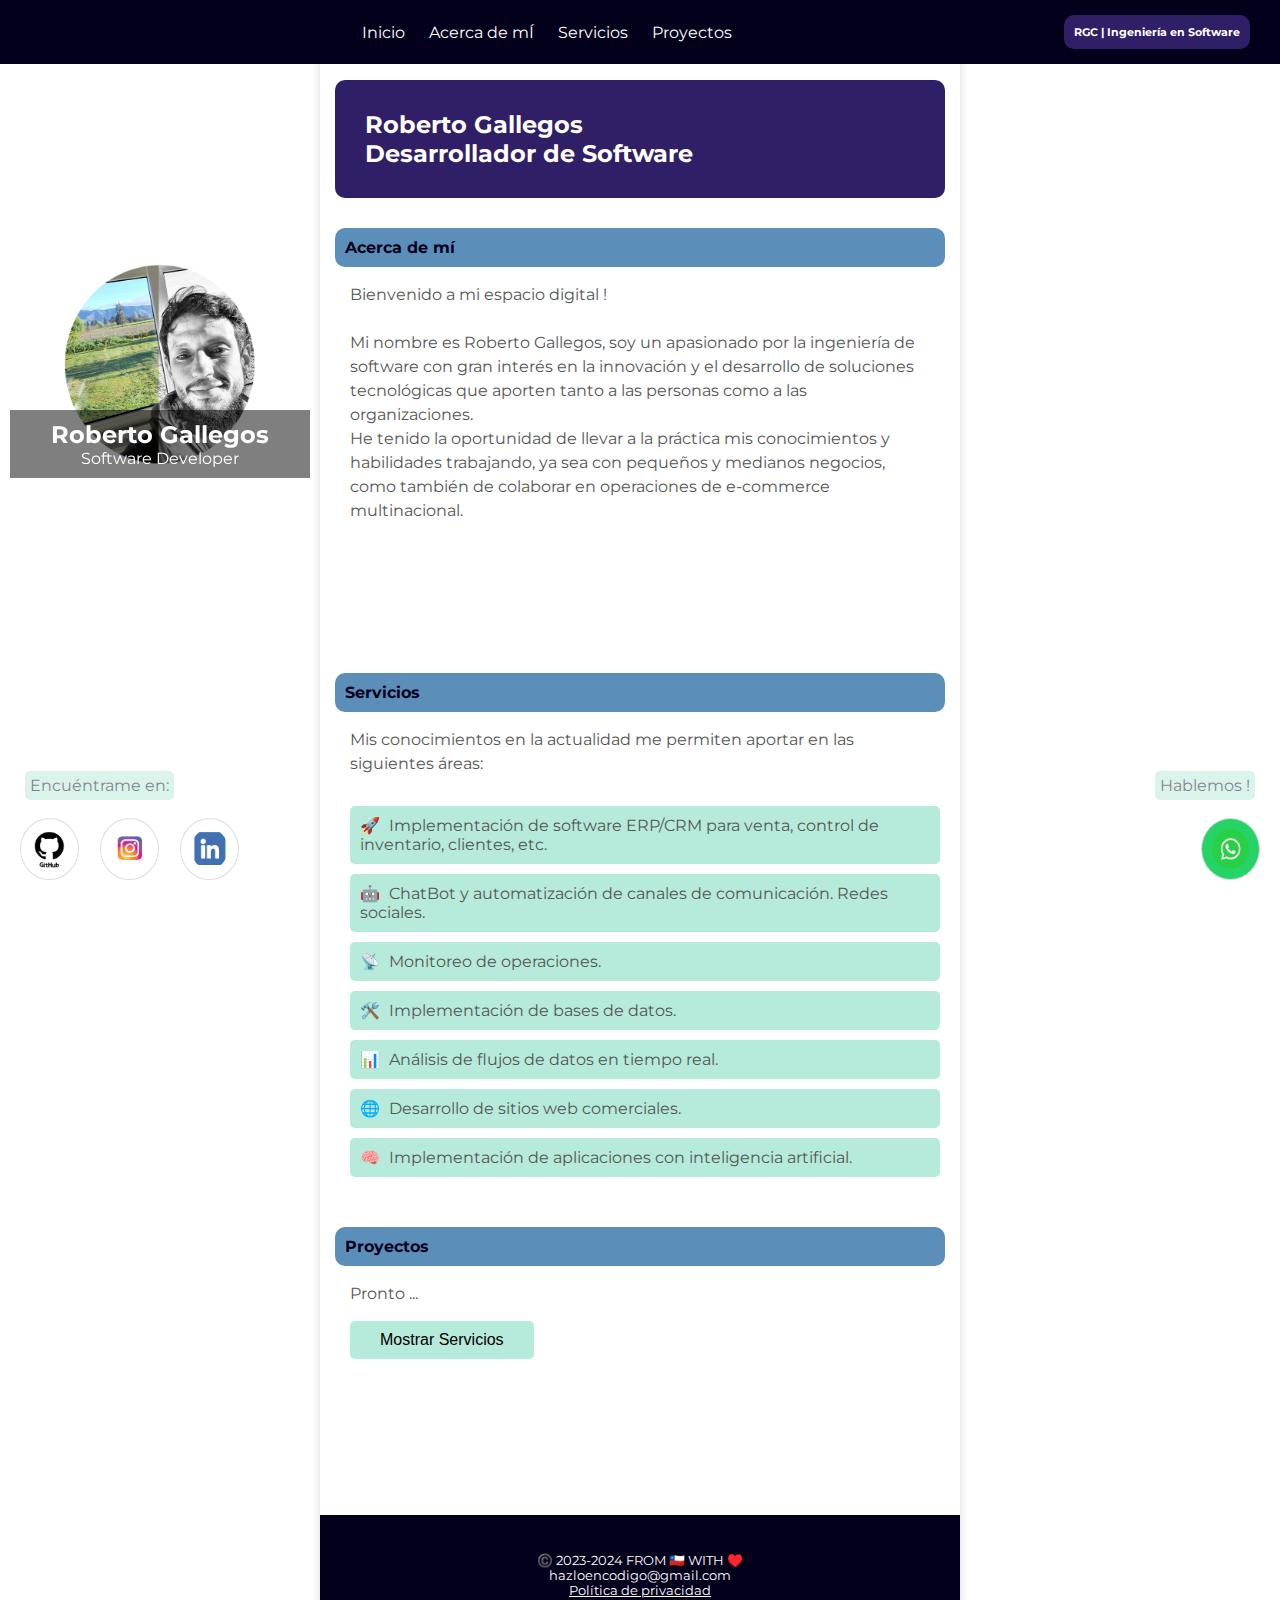
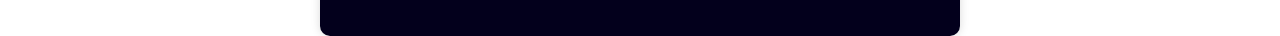
<file: index.html>
<!DOCTYPE html>
<html lang="es">

<head>
    <meta charset="UTF-8">
    <meta name="viewport" content="width=device-width, initial-scale=1.0">

    <link rel="stylesheet" href="https://fonts.googleapis.com/css2?family=Montserrat:wght@400;700&display=swap">
    <link rel="stylesheet" href="css/style.css">
    <link rel="stylesheet" href="css/aos.css">

    <link rel="icon" href="images/icons/rg-icon-fav.png" type="image/x-icon">
    <link rel="shortcut icon" href="images/icons/rg-icon-fav.png" type="image/x-icon">

    <title>RGC | Ingeniería en Software</title>

</head>


<body>
    <header class="navbar">
        <div class="navbar-container">
            <div class="navbar-left">
                <!-- empty -->
            </div>

            <div class="navbar-center">
                <a href="#inicio">Inicio</a>
                <a href="#about">Acerca de mÍ</a>
                <a href="#servicios">Servicios</a>
                <a href="#proyectos">Proyectos</a>
            </div>
            
            <div class="navbar-right">
                <h1 id="logo">RGC | Ingeniería en Software</h1>
            </div>
        </div>
    </header>

    <div class="container">
        <div class="column column-25">

            <!-- desplazamiento parallax -->
            <section class="parallax-section" data-aos="fade-up">
                <div class="parallax-content">
                    <h2>Roberto Gallegos</h2>
                    <p>Software Developer</p>
                </div>
            </section>

            <div class="rrss-text logo-text">Encuéntrame en:</div>
            <div class="logos-container">
                <a id="github-link" href="#" target="_blank">
                    <img src="images/github-logo-light.png" alt="Logo GitHub" class="github-logo bottom-logo-size">
                </a>
            
                <a id="instagram-link" href="#" target="_blank">
                    <img src="images/instagram-logo-nn.png" alt="Logo Instagram" class="instagram-logo bottom-logo-size">
                </a>
            
                <a id="linkedin-link" href="#" target="_blank">
                    <img src="images/linkedin-logo.png" alt="Logo Linkedin" class="linkedin-logo bottom-logo-size">
                </a>
            </div>
        </div>
        
        <div class="column column-50">
            
            <a id="inicio"></a>

            <h1 class="main-title">
                <span>Roberto Gallegos</span>
                <br>
                <span>Desarrollador de Software</span>
            </h1>
            
            </section>

            <section id="about">
                <h2 class="section-title">Acerca de mí</h2>
                <!-- <object type="text/html" data="about.html" width="100%" height="auto" ></object> -->
                <p class="section-description">
                    Bienvenido a mi espacio digital !
                    <br><br>
                    Mi nombre es Roberto Gallegos, soy un apasionado por la ingeniería de software con gran interés en la innovación y el desarrollo de soluciones tecnológicas
                    que aporten tanto a las personas como a las organizaciones.
                    <br>
                    He tenido la oportunidad de llevar a la práctica mis conocimientos y habilidades trabajando, ya sea con pequeños y medianos negocios,
                    como también de colaborar en operaciones de e-commerce multinacional.
                    <br><br><br><br><br><br>
                </p>
            </section>


            <section id="servicios">
                <h2 class="section-title">Servicios</h2>
                <p class="section-description">
                    Mis conocimientos en la actualidad me permiten aportar en las siguientes áreas:
                </p>
                <div class="service-list">
                    <ul>
                        <li><span class="bullet">🚀</span> Implementación de software ERP/CRM para venta, control de inventario, clientes, etc.</li>
                        <li><span class="bullet">🤖</span> ChatBot y automatización de canales de comunicación. Redes sociales.</li>
                        <li><span class="bullet">📡</span> Monitoreo de operaciones.</li>
                        <li><span class="bullet">🛠️</span> Implementación de bases de datos.</li>
                        <li><span class="bullet">📊</span> Análisis de flujos de datos en tiempo real.</li>
                        <li><span class="bullet">🌐</span> Desarrollo de sitios web comerciales.</li>
                        <li><span class="bullet">🧠</span> Implementación de aplicaciones con inteligencia artificial.</li>
                    </ul>
                </div>
            </section>
            
            
            <section id="proyectos">
                <h2 class="section-title">Proyectos</h2>
                <p class="section-description">
                    Pronto ...
                    <br>
                    <button id="mostrarServiciosBtn">Mostrar Servicios</button>

                    <div id="bloquesServicios" style="display: none;">
                        <div class="servicio-bloque">
                            <h3>ChatBot para atención de clientes.</h3>
                            <p>...</p>
                        </div>
                        <div class="servicio-bloque">
                            <h3>Scraping de datos.</h3>
                            <p>...</p>
                        </div>
                    </div>

                    <br><br><br><br>
                </p>
            </section>

            <div class="dark-block">
                <p>
                    ©️ 2023-2024 FROM 🇨🇱️ WITH ♥️
                    <br>
                    hazloencodigo@gmail.com
                    <br>
                    <a href="politica-de-privacidad.html" target="_blank">Política de privacidad</a>
                </p>
            </div>

        </div>

        <div class="column column-25">
             <div class="whatsapp-text logo-text">Hablemos !</div>
            <a id="whatsappLink" href="#" target="_blank">
                <img src="images/logo_whatsapp_icon.png" alt="Logo WhatsApp" class="whatsapp-logo bottom-logo-size">
            </a>
        </div>
    
    </div>

    <script src="js/main.js"></script>
    <script src="js/aos.js"></script>

</body>
</html>
</file>
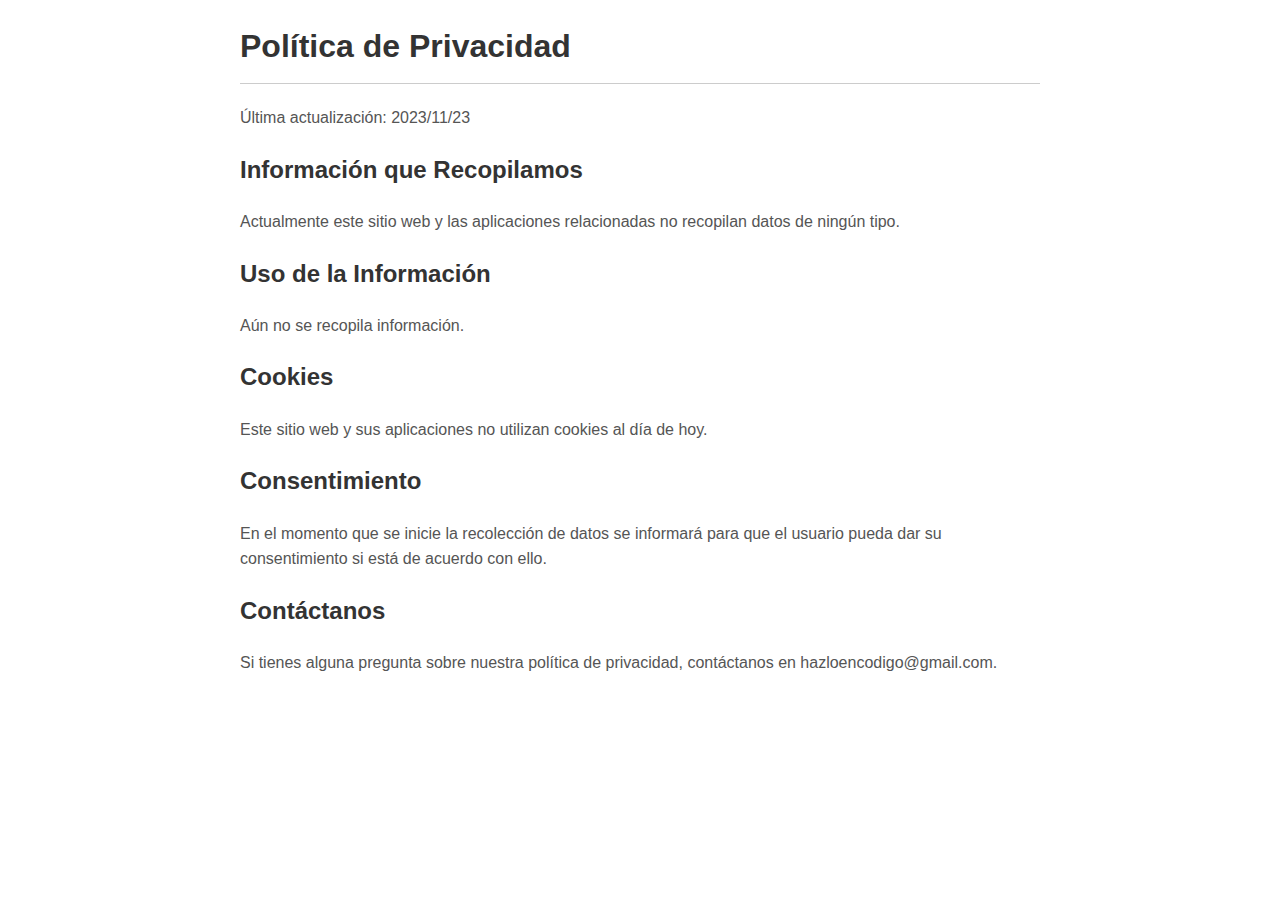
<file: politica-de-privacidad.html>
<!DOCTYPE html>
<html lang="es">

<head>
    <meta charset="UTF-8">
    <meta name="viewport" content="width=device-width, initial-scale=1.0">
    <title>Política de Privacidad</title>
    <style>
        body {
            font-family: Arial, sans-serif;
            line-height: 1.6;
            margin: 20px;
            max-width: 800px;
            margin-left: auto;
            margin-right: auto;
        }

        h1 {
            color: #333;
            border-bottom: 1px solid #ccc;
            padding-bottom: 10px;
        }

        p {
            color: #555;
        }

        h2 {
            color: #333;
            margin-top: 20px;
        }
    </style>
</head>

<body>
    <h1>Política de Privacidad</h1>

    <p>Última actualización: 2023/11/23</p>

    <h2>Información que Recopilamos</h2>
    <p>Actualmente este sitio web y las aplicaciones relacionadas no recopilan datos de ningún tipo.</p>

    <h2>Uso de la Información</h2>
    <p>Aún no se recopila información.</p>

    <h2>Cookies</h2>
    <p>Este sitio web y sus aplicaciones no utilizan cookies al día de hoy.</p>

    <h2>Consentimiento</h2>
    <p>En el momento que se inicie la recolección de datos se informará para que el usuario pueda dar su consentimiento si está de acuerdo con ello.</p>

    <h2>Contáctanos</h2>
    <p>Si tienes alguna pregunta sobre nuestra política de privacidad, contáctanos en hazloencodigo@gmail.com.</p>
</body>

</html>
</file>
<file: css/style.css>
/* colors {
    uno     :#03001C; negro
    dos     :#301E67; morado
    tres    :#5B8FB9; magenta
    cuatro  :#B6EADA;
} */

body,html {
    font-family     : 'Montserrat', sans-serif;
    /* overflow        : hidden; */
    /* height          : "100%"; */
    margin          : 0;
}

.navbar {
    background-color: #03001C;
    color           : white;
    padding         : 15px 0;
    position        : fixed;
    width           : 100%;
    top             : 0;
    left            : 0;
    z-index         : 1000;
    transition      : background-color 0.5s, padding 0.5s;
}
.navbar-container {
    display         : flex;
    justify-content : space-between;
    align-items     : center;
    margin          : 0 30px;
}

.navbar-center a {
    font-size       : 1rem;
    color           : white;
    text-decoration : none;
    margin          : 0 10px;
    transition      : color 0.5s;
}
.navbar-center a:hover {
    color           : #5B8FB9;
}
.navbar-right h1 {
    background-color: #301E67;
    font-size       : 0.7rem;
    margin          : 0;
    padding         : 10px;
    border-radius   : 10px;
    transition      : background-color 0.5s, color 0.5s;
    color           : white;
}
.navbar-right h1:hover {
    background-color: #B6EADA;
    color           : #03001C;
}
.navbar.scrolled {
    background-color: #3498db;
    color           : #03001C;
    padding         : 5px 0;
}


/* MAIN TITLE */
@keyframes fadeIn {
    from {
        opacity: 0;
        transform: translateX(200px);
    }
    to {
        opacity: 1;
        transform: translateX(0);
    }
}
.main-title {
    background-color: #301E67;
    color           : white;
    max-width       : 100%;
    font-size       : 1.5rem;
    margin-top      : 30px;
    margin-bottom   : 30px;
    margin-left     : 15px;
    margin-right    : 15px;
    padding         : 30px;
    border-radius   : 10px;
    animation       : fadeIn 2s ease-out;
}
/* MAIN TITLE END */


/* Container */
.container {
    display         : flex;
    margin-top      : 50px;
    /* overflow        : auto; */
}
.column {
    box-sizing      : border-box;
}
.column-25 {
    flex            : 1;
    width           : 25%;
}
.column-25 img {
    border          : 1px solid #ddd;
    border-radius   : 50%;
}
.column-50 {
    flex            : 2;
    width           : 50%;
    background-color: rgba(255, 255, 255, 0.9);
    border-radius   : 10px;
    overflow        : hidden; /* Asegurar que la sombra no se salga de los bordes redondeados */
    box-shadow      : 0 0 10px rgba(0, 0, 0, 0.15); /* Añadir sombra suave */
}
.column-50:hover {
    box-shadow      : 0 0 20px rgba(0, 0, 0, 0.35); /* Aumentar sombra al pasar el mouse */
}


@keyframes fadeIn {
    from {
        opacity: 0;
        /* transform: translateX(200px); */
    }
    to {
        opacity: 1;
        /* transform: translateX(0); */
    }
}
.section-title {
    background-color: #5B8FB9;
    border-radius   : 10px;
    padding         : 10px;

    color           : #03001C;
    font-size       : 1rem;
    margin          : 15px;
    animation       : fadeIn 2s ease-in-out;
}

.section-description,
.servicio-bloque {
    color           : #555;
    font-size       : 1rem;
    line-height     : 1.5;
    margin-left     : 30px;
    margin-right    : 30px;
    margin-bottom   : 30px;
}

.service-list {
    max-width       : 100%;
    margin-bottom   : 50px;
}
.service-list .bullet {
    font-size       : 1rem;
    margin-right    : 5px;
}
.service-list ul {
    list-style-type : none;
    padding         : 0;
}
.service-list li {
    background-color: #B6EADA;
    color: #555;
    padding         : 10px;
    margin-bottom   : 10px;
    margin-left     : 30px;
    margin-right    : 20px;
    border-radius   : 5px;
}


/* Agrega estilos para el botón */
#mostrarServiciosBtn {
    background-color: #B6EADA;
    color           : black;
    padding         : 10px 30px;
    font-size       : 1rem;
    border          : none;
    cursor          : pointer;
    border-radius   : 5px;
    margin-top      : 15px;
    transition      : background-color 0.3s;
}


/* Cambia el color de fondo al pasar el mouse sobre el botón */
#mostrarServiciosBtn:hover {
    background-color: #5B8FB9;
}


.logos-container {
    position    : fixed;
    bottom      : 20px;
    right       : 20px;
    display     : flex;
    align-items : center;
}

.logo-text {
    position        : fixed;
    background-color: #B6EADA;
    color           : #03001C;
    bottom          : 100px;
    font-size       : 1rem;
    opacity         : 0.5;
    transition      : opacity 0.5s;
    padding         : 5px;
    border-radius   : 5px;
}
.rrss-text {
    left            : 25px;
}
.rrss-text:hover {
    opacity     : 1;
    transform   : scale(1.2);
}

.bottom-logo-size {
    position        : fixed;
    bottom          : 20px;
    width           : 37px;
    height          : 40px;
    padding         : 10px;
    border-radius   : 50%;
}
.github-logo {
    left            : 20px;
    transition      : background-color 0.3s, transform 0.3s;
}
.github-logo:hover {
    background-color: #24292e; /* Color de fondo al pasar el mouse */
    transform: scale(1.2);
}
.instagram-logo {
    left            : 100px;
    transition      : background-color 0.3s, transform 0.3s;
}
.instagram-logo:hover {
    background-color: #e4405f;
    transform: scale(1.2);
}
.linkedin-logo {
    left            : 180px;
    transition      : background-color 0.3s, transform 0.3s;
}
.linkedin-logo:hover {
    background-color: #7192bb;
    transform: scale(1.2);
}
/* .gmail-logo {
    left            : 260px;
    transition      : background-color 0.3s, transform 0.3s;
}
.gmail-logo:hover {
    background-color: #7192bb;
    transform: scale(1.2);
} */


.whatsapp-logo {
    background-color: #25d366;
    right           : 20px;
    transition      : background-color 0.3s, transform 0.3s;
}
.whatsapp-text {
    right           : 25px;
}
.whatsapp-logo:hover {
    background-color: #128c7e;
    transform       : scale(1.2);
}
.whatsapp-logo:hover + .whatsapp-text,
.whatsapp-text:hover {
    opacity     : 1;
    transform   : scale(1.2);
}


/* not Pie de página */
.dark-block {
    background-color: #03001C;
    color           : white;
    padding         : 25px;
    border-radius   : 0px;
    margin-top      : 50px;
}
.dark-block p {
    text-align      : center;
    font-size       : 0.8rem;
}

.dark-block a {
    color           : white;
    text-decoration : underline;
    transition      : color 0.3s, text-decoration 0.3s;
}

.dark-block a:hover {
    color           : #5B8FB9;
    text-decoration : none; /* Elimina el subrayado al pasar el mouse */
}


/* PARALLAX */
.parallax-section {
    background-image    : url('../images/profile-circle-bic.png');
    /* background-size     : cover; */
    background-size     : 60%;
    background-position : center;
    background-repeat   : no-repeat;
    color               : white;
    text-align          : center;
    padding             : 50px 0;
    margin-top          : 150px;
}

.parallax-content {
    background-color    : rgba(0, 0, 0, 0.5);
    margin-top          : 160px; /* THIS ! */
    margin-left         : 10px;
    margin-right        : 10px;
    padding             : 10px;
}

.parallax-content h2,
.parallax-content p {
    margin: 0;
}

/* Agrega estilos específicos para el modo oscuro si es necesario */


@media only screen and (max-width: 600px) {
    /* Estilos para dispositivos móviles */
    .container {
        flex-direction: column;
    }

    .column {
        width: 100%;
    }

    .navbar-container {
        margin: 0 10px;
    }

    .navbar-left h1 {
        margin-right: 10px;
    }

    .navbar-center {
        display: none; /* Oculta los enlaces en dispositivos móviles */
    }

    .navbar-right {
        margin-right: 10px;
    }
}

img {
    max-width: 100%;
    height: auto;
}

@media only screen and (max-width: 600px) {
    /* Estilos para dispositivos móviles */
    .navbar-center {
        display: flex;
        flex-direction: column;
        align-items: center;
    }

    .navbar-center a {
        margin: 10px 0;
    }

    .navbar-right {
        margin: 10px 0;
    }
}
</file>
